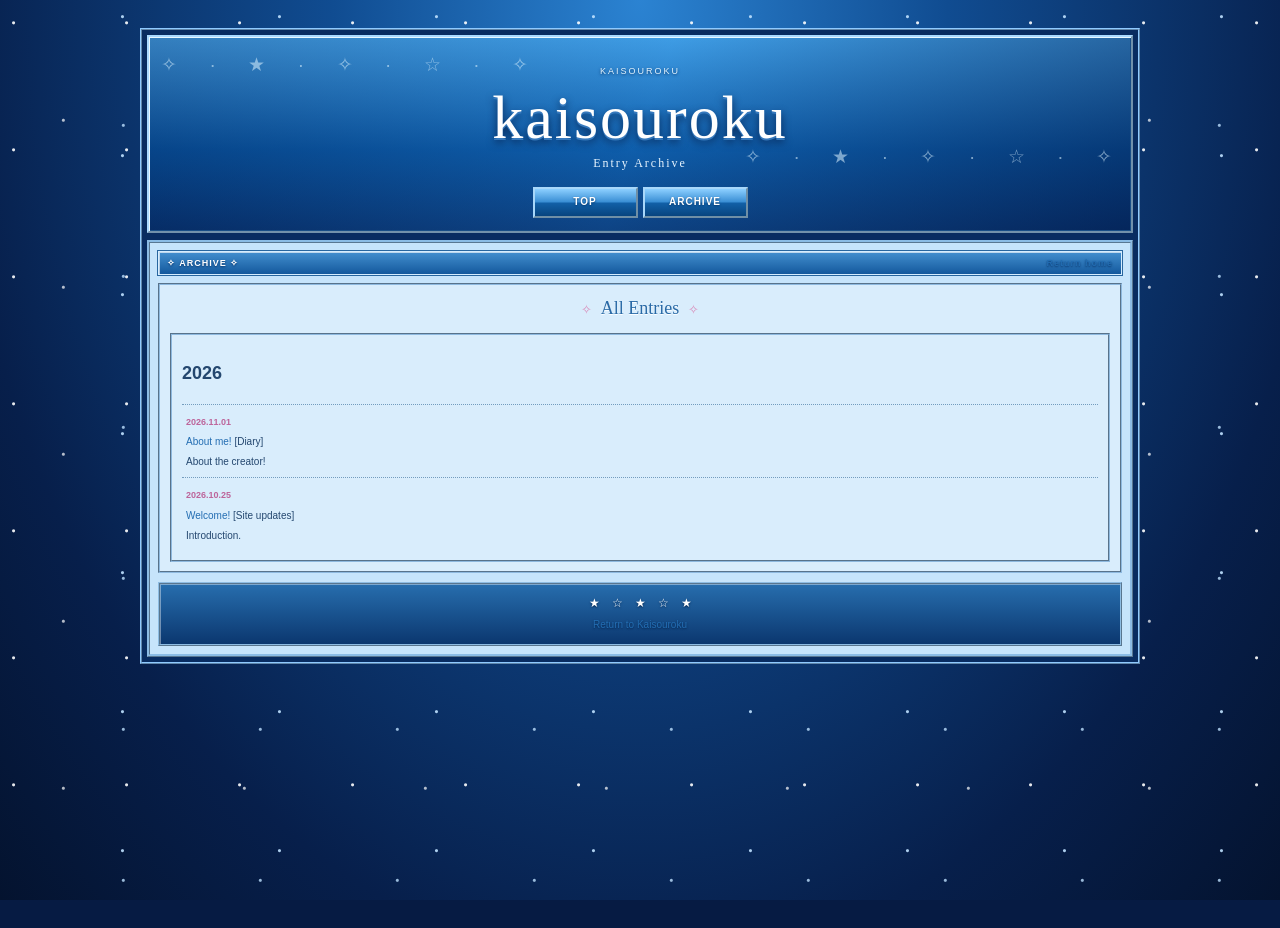
<file: archive.html>
<!DOCTYPE html><html lang="en"><head><meta charset="UTF-8"><meta name="viewport" content="width=device-width, initial-scale=1"><meta name="robots" content="noindex, nofollow"><title>Archive | Kaisouroku</title><link rel="stylesheet" href="style.css"><script src="script.js" defer></script></head><body><div class="page-shell"><header class="site-header"><p class="eyebrow">KAISOUROKU</p><h1>kaisouroku</h1><p class="tagline">Entry Archive</p><nav class="top-nav"><a href="index.html">TOP</a><a href="archive.html">ARCHIVE</a></nav></header><div class="content-frame"><div class="frame-heading"><span>✧ ARCHIVE ✧</span><span><a href="index.html">Return home</a></span></div><main class="main-content"><section class="content-box"><div class="section-title"><span>✧</span><h2>All Entries</h2><span>✧</span></div><div id="archive-list"><p>Loading archive...</p></div></section></main><footer class="site-footer">★　☆　★　☆　★<p><a href="index.html">Return to Kaisouroku</a></p></footer></div></div></body></html>
</file>
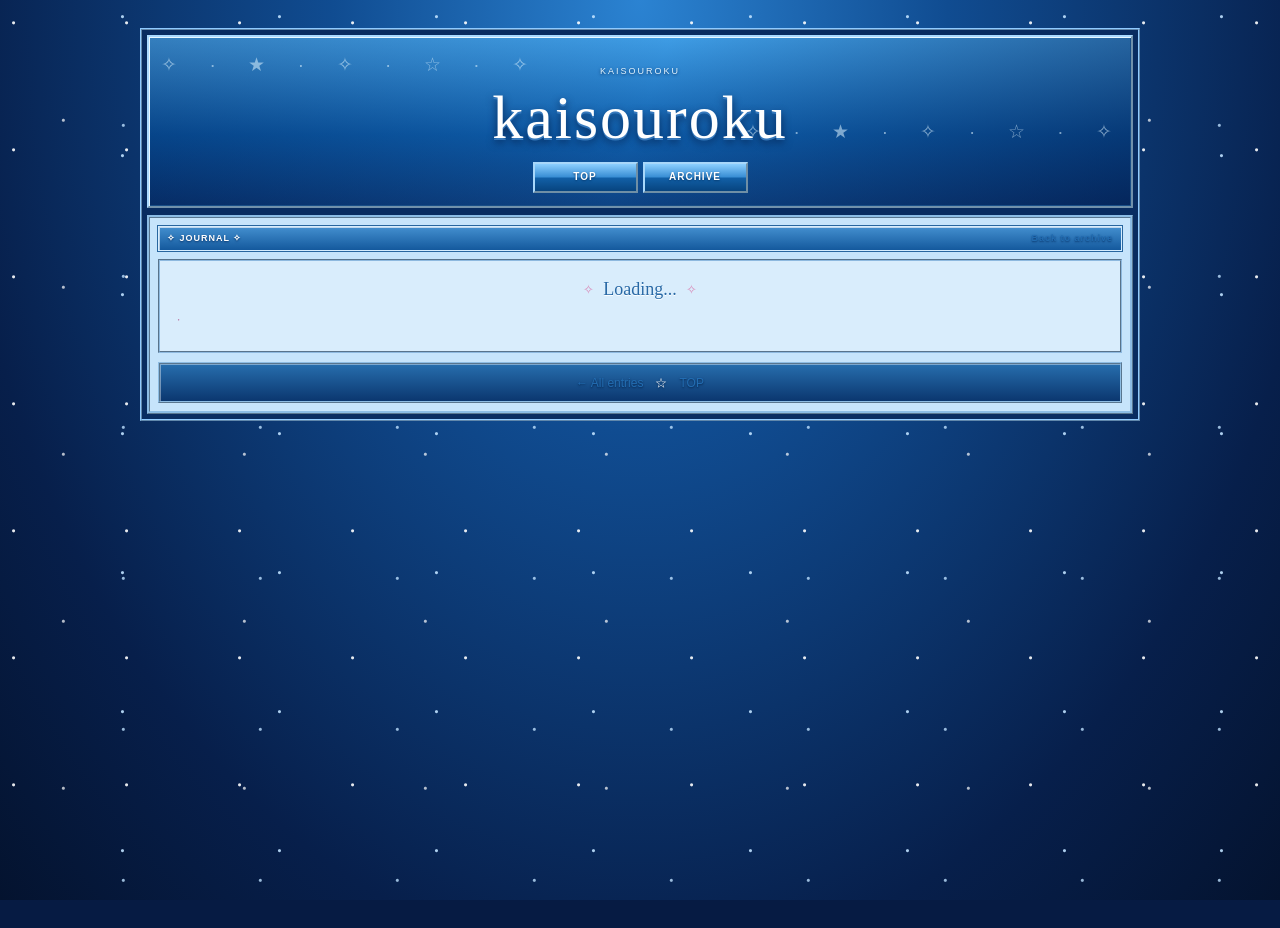
<file: entry.html>
<!DOCTYPE html><html lang="en"><head><meta charset="UTF-8"><meta name="viewport" content="width=device-width, initial-scale=1"><meta name="robots" content="noindex, nofollow"><title>Entry | Kaisouroku</title><link rel="stylesheet" href="style.css"><link rel="stylesheet" href="extras.css"><script src="script.js" defer></script></head><body><div class="page-shell"><header class="site-header"><p class="eyebrow">KAISOUROKU</p><h1>kaisouroku</h1><nav class="top-nav"><a href="index.html">TOP</a><a href="archive.html">ARCHIVE</a></nav></header><div class="content-frame"><div class="frame-heading"><span>✧ JOURNAL ✧</span><a href="archive.html">Back to archive</a></div><main class="main-content"><article class="content-box post"><div class="section-title"><span>✧</span><h2 id="post-title">Loading...</h2><span>✧</span></div><p class="post-meta"><time id="post-date"></time> ・ <span id="post-category"></span></p><div id="post-content" class="post-body"></div></article></main><footer class="site-footer"><a href="archive.html">← All entries</a>　☆　<a href="index.html">TOP</a></footer></div></div></body></html>
</file>
<file: style.css>
:root {
  --navy: #08275a;
  --deep-blue: #061b43;
  --blue: #2877c9;
  --bright-blue: #69baff;
  --pale-blue: #dceeff;
  --panel-blue: #c8e4ff;
  --pink: #f5c8df;
  --pink-deep: #d88db9;
  --ink: #24476f;
  --white: #ffffff;
}

* { box-sizing: border-box; }

html { scroll-behavior: smooth; }

body {
  margin: 0;
  min-height: 100vh;
  color: var(--ink);
  font-family: Verdana, Arial, "Meiryo", sans-serif;
  font-size: 12px;
  line-height: 1.65;
  background-color: #061b43;
  background-image:
    radial-gradient(circle at 12% 18%, rgba(255,255,255,.9) 0 1px, transparent 2px),
    radial-gradient(circle at 78% 12%, rgba(190,225,255,.9) 0 1px, transparent 2px),
    radial-gradient(circle at 35% 72%, rgba(255,255,255,.7) 0 1px, transparent 2px),
    radial-gradient(circle at 90% 83%, rgba(190,225,255,.8) 0 1px, transparent 2px),
    radial-gradient(ellipse at 50% 0%, #2b83d2 0%, #104c91 34%, #071f4b 76%, #04132f 100%);
  background-size: 113px 127px, 157px 139px, 181px 167px, 137px 151px, 100% 100%;
  background-attachment: fixed;
}

a { color: #236db2; text-decoration: none; }
a:hover { color: #c05e9a; text-decoration: underline; }

.page-shell {
  width: min(1000px, calc(100% - 28px));
  margin: 28px auto;
  padding: 7px;
  border: 1px solid #9ed6ff;
  background: linear-gradient(135deg, rgba(255,255,255,.72), rgba(77,159,232,.3) 28%, rgba(5,35,84,.8));
  box-shadow: 0 0 18px rgba(83,183,255,.8), 0 0 42px rgba(4,15,42,.85);
}

.site-header {
  position: relative;
  overflow: hidden;
  padding: 27px 18px 13px;
  text-align: center;
  color: white;
  border: 1px solid #a9ddff;
  background:
    linear-gradient(110deg, rgba(4,33,82,.3), rgba(35,128,208,.28), rgba(4,33,82,.55)),
    linear-gradient(#4aa8ed, #07519d 58%, #062c67);
  box-shadow: inset 0 1px 0 rgba(255,255,255,.9), inset 0 -5px 12px rgba(0,20,62,.45);
}

.site-header::before,
.site-header::after {
  content: "✧　·　★　·　✧　·　☆　·　✧";
  position: absolute;
  color: rgba(220,242,255,.55);
  font-size: 19px;
  letter-spacing: 7px;
  pointer-events: none;
}
.site-header::before { top: 12px; left: 12px; }
.site-header::after { right: 12px; bottom: 58px; }

.eyebrow {
  margin: 0;
  color: #e3f4ff;
  font-size: 9px;
  letter-spacing: 2px;
  text-shadow: 0 1px 3px #06346c;
}
.site-header h1 {
  margin: 1px 0 -5px;
  color: #fff;
  font-family: Georgia, "Times New Roman", serif;
  font-size: clamp(38px, 7vw, 62px);
  font-weight: normal;
  letter-spacing: 2px;
  line-height: 1.2;
  text-shadow: 0 2px 0 #3679bd, 0 4px 8px #06214d;
}
.site-header h1 span { color: #ffe0f0; }
.tagline { margin: 5px 0 8px; color: #e8f5ff; font-family: Georgia, serif; font-size: 12px; letter-spacing: 2px; }
.header-rule { display: flex; justify-content: center; gap: 10px; color: #ffe4f3; font-size: 12px; }
.header-rule span:nth-child(2) { color: #bfe7ff; }

.top-nav {
  display: flex;
  flex-wrap: wrap;
  justify-content: center;
  gap: 5px;
  margin: 13px auto 0;
}
.top-nav a {
  min-width: 105px;
  padding: 5px 10px;
  color: #fff;
  font-size: 10px;
  font-weight: bold;
  letter-spacing: 1px;
  border: 1px solid #b4e0ff;
  background: linear-gradient(#8ccfff 0%, #398ed4 48%, #1260a7 52%, #07447f 100%);
  box-shadow: inset 0 1px 0 rgba(255,255,255,.85), 0 2px 3px rgba(0,14,47,.55);
  text-shadow: 0 1px 2px #073b70;
}
.top-nav a:hover { color: white; background: linear-gradient(#f7d9eb, #d58ab9); text-decoration: none; }

.content-frame {
  margin-top: 7px;
  padding: 8px;
  border: 1px solid #b6e1ff;
  background: linear-gradient(145deg, #e7f5ff, #b8dcfa 60%, #d8edff);
  box-shadow: inset 0 0 0 2px rgba(255,255,255,.7), inset 0 0 14px rgba(74,145,207,.25);
}
.frame-heading {
  display: flex;
  justify-content: space-between;
  gap: 10px;
  padding: 4px 8px;
  margin-bottom: 8px;
  color: #fff;
  font-size: 9px;
  font-weight: bold;
  letter-spacing: 1px;
  border: 1px solid #7db8e8;
  background: linear-gradient(#438fcf, #14599d);
  text-shadow: 0 1px 2px #07356c;
}
.updated { font-weight: normal; letter-spacing: 0; }

.columns {
  display: grid;
  grid-template-columns: 190px minmax(0, 1fr) 190px;
  align-items: start;
  gap: 9px;
}
.sidebar { display: grid; gap: 9px; }
.side-box, .content-box, .welcome-panel {
  border: 1px solid #8dbce3;
  background: linear-gradient(145deg, #e9f6ff, #c8e5fc);
  box-shadow: inset 0 1px 0 white, 0 1px 3px rgba(35,93,145,.22);
}
.side-box { padding: 8px; }
.side-box h2 {
  margin: -2px -2px 8px;
  padding: 4px 6px;
  color: #fff;
  font-size: 10px;
  letter-spacing: 1px;
  border: 1px solid #a5d8ff;
  background: linear-gradient(#78bdf0, #347fbd 52%, #1b5b9b);
  text-shadow: 0 1px 2px #164d83;
}
.side-box h2 span { color: #ffe0f0; margin-right: 4px; }
.profile-image {
  position: relative;
  display: grid;
  place-items: center;
  height: 105px;
  overflow: hidden;
  border: 1px solid #8db6dc;
  background: linear-gradient(135deg, #fff, #d5eaff);
}
.profile-image img { width: 100%; height: 100%; object-fit: cover; }
.image-placeholder { position: absolute; color: #79a4ca; font: bold 11px Georgia, serif; text-align: center; letter-spacing: 2px; }
.profile-name { margin: 7px 0 3px; color: #bd659b; font-weight: bold; text-align: center; }
.small-copy { margin: 5px 0; font-size: 10px; line-height: 1.65; }
.side-links { margin: 0; padding: 0; list-style: none; }
.side-links li { padding: 3px 1px; border-bottom: 1px dotted #9abbd8; font-size: 10px; }
.side-links li:last-child { border-bottom: 0; }
.favourite-list p { padding-bottom: 6px; border-bottom: 1px dotted #9abbd8; font-size: 10px; }
.favourite-list p:last-child { border: 0; }
.updates { margin: 0; padding: 0; list-style: none; font-size: 10px; }
.updates li { padding: 4px 0; border-bottom: 1px dotted #9abbd8; }
.updates time { display: block; color: #b76a9b; font-size: 9px; }
.button88 {
  width: 88px;
  height: 31px;
  margin: 8px auto;
  border: 1px solid #fff;
  outline: 1px solid #7ba9d1;
  background: linear-gradient(135deg, #f8d8eb, #9bcfff 55%, #397ec0);
  box-shadow: inset 0 1px 3px white;
  text-align: center;
}
.button88 a { display: block; color: #174c80; font: bold 9px/29px Georgia, serif; text-shadow: 0 1px white; }
.tiny-note { color: #6686a5; font-size: 9px; text-align: center; }

.main-content { display: grid; gap: 9px; min-width: 0; }
.welcome-panel { padding: 10px; }
.section-title {
  display: flex;
  align-items: center;
  justify-content: center;
  gap: 9px;
  margin: 0 0 9px;
  color: #2869a6;
}
.section-title h2 { margin: 0; font-family: Georgia, "Times New Roman", serif; font-size: 18px; font-weight: normal; text-shadow: 0 1px white; }
.section-title > span { color: #d98ab8; font-size: 13px; }
.section-title.compact { margin-bottom: 6px; }
.section-title.compact h2 { font-size: 15px; }
.hero-image {
  position: relative;
  min-height: 145px;
  overflow: hidden;
  border: 4px solid #fff;
  outline: 1px solid #8ab9e2;
  background: linear-gradient(135deg, #8ec9f4, #e5f5ff 48%, #a9d5f5);
  box-shadow: 0 1px 4px rgba(22,78,129,.3);
}
.hero-image img { position: absolute; width: 100%; height: 100%; object-fit: cover; }
.hero-fallback {
  display: flex;
  min-height: 145px;
  flex-direction: column;
  justify-content: center;
  align-items: center;
  color: #fff;
  font-family: Georgia, serif;
  font-size: 20px;
  text-shadow: 0 1px 4px #276ba4;
}
.hero-fallback small { margin-top: 5px; font: 10px Verdana, sans-serif; }
.intro { margin: 12px 3px 5px; font-size: 11px; line-height: 1.8; }
.japanese-line { margin: 5px 0 0; color: #c06f9e; font-family: Georgia, serif; font-size: 12px; text-align: right; }
.content-box { padding: 9px 10px; }
.box-intro { margin: 0 0 9px; font-size: 10px; text-align: center; }
.novel-grid { display: grid; grid-template-columns: repeat(3, minmax(0, 1fr)); gap: 8px; }
.novel-entry { min-width: 0; padding: 5px; border: 1px solid #c0d9ed; background: rgba(255,255,255,.72); text-align: center; }
.novel-thumb {
  position: relative;
  display: grid;
  place-items: center;
  height: 105px;
  overflow: hidden;
  border: 1px solid #a7c7e4;
  background: linear-gradient(135deg, #d9edff, #fce5f1);
}
.novel-thumb img { position: absolute; width: 100%; height: 100%; object-fit: cover; }
.novel-thumb span { position: relative; z-index: 1; padding: 2px 4px; color: #fff; font: bold 11px Georgia, serif; text-shadow: 0 1px 4px #164b7b; }
.novel-entry h3 { margin: 5px 0 0; color: #285f94; font-size: 10px; }
.novel-entry p { margin: 0; color: #7892aa; font-size: 9px; }
.more-link { margin: 9px 0 0; text-align: right; font-size: 10px; }
.diary-entry { padding: 7px 4px; border-top: 1px dotted #9bbbd8; }
.diary-entry time { color: #bd659b; font-size: 9px; font-weight: bold; }
.diary-entry p { margin: 3px 0 0; font-size: 10px; }

.site-footer {
  margin-top: 9px;
  padding: 10px 8px 7px;
  color: #fff;
  border: 1px solid #6ea8d8;
  background: linear-gradient(#276eae, #0b376f);
  text-align: center;
  box-shadow: inset 0 1px 0 rgba(255,255,255,.45);
  text-shadow: 0 1px 2px #06264f;
}
.footer-stars { color: #b9e2ff; letter-spacing: 4px; }
.site-footer p { margin: 3px 0; font-size: 10px; }
.footer-links a { color: #ffe2f1; }
.site-footer small { color: #c7e4ff; font-size: 9px; letter-spacing: .5px; }


@media (max-width: 820px) {
  .columns { grid-template-columns: 165px minmax(0, 1fr); }
  .right-sidebar { grid-column: 1 / -1; grid-template-columns: repeat(2, minmax(0, 1fr)); }
}
@media (max-width: 560px) {
  .page-shell { width: calc(100% - 12px); margin: 6px auto; padding: 4px; }
  .site-header { padding: 23px 8px 11px; }
  .top-nav a { min-width: 90px; }
  .content-frame { padding: 5px; }
  .frame-heading { flex-direction: column; text-align: center; gap: 0; }
  .columns { grid-template-columns: 1fr; }
  .left-sidebar { grid-template-columns: repeat(2, minmax(0, 1fr)); }
  .profile-box { grid-row: span 2; }
  .right-sidebar { grid-column: auto; }
  .novel-thumb { height: 85px; }
}
@media (max-width: 380px) {
  .left-sidebar, .right-sidebar { grid-template-columns: 1fr; }
  .profile-box { grid-row: auto; }
  .novel-grid { grid-template-columns: 1fr; }
  .novel-thumb { height: 130px; }
}


.page-shell {
  padding: 5px;
  border: 2px ridge #8fcaff;
  box-shadow: none;
  background: #082c61;
}

.site-header {
  border: 2px outset #a9d9ff;
  box-shadow: inset 1px 1px 0 #e7f7ff, inset -1px -1px 0 #174d86;
}

.content-frame {
  border: 3px ridge #8bbce5;
  box-shadow: none;
  background: #c6e4fb;
}

.frame-heading {
  border: 1px solid #d5edff;
  outline: 1px solid #28669f;
  box-shadow: inset 1px 1px 0 rgba(255,255,255,.65);
}

.side-box,
.content-box,
.welcome-panel {
  border: 2px groove #8eb9df;
  box-shadow: none;
  background: #d9edfc;
}

.side-box h2 {
  border: 1px outset #b8e0ff;
  box-shadow: none;
}

.top-nav a {
  border: 2px outset #a8d7fa;
  box-shadow: none;
}

.top-nav a:active {
  border-style: inset;
}

.profile-image,
.hero-image,
.novel-thumb {
  border: 2px inset #9bbbd8;
  outline: none;
  box-shadow: none;
}

.profile-image {
  background: #edf7ff;
}

.hero-image {
  border-width: 3px;
  border-style: ridge;
}

.novel-entry {
  border: 1px solid #9bbbd8;
  box-shadow: inset 1px 1px 0 #fff;
  background: #edf7ff;
}

.button88 {
  border: 2px outset #f5d8e9;
  outline: 1px solid #477da9;
  box-shadow: none;
}

.button88:active {
  border-style: inset;
}

.site-footer {
  border: 2px ridge #8dbce3;
  box-shadow: inset 1px 1px 0 rgba(255,255,255,.4);
}

.side-links li,
.favourite-list p,
.updates li,
.diary-entry {
  border-bottom: 1px dotted #739cbe;
}

.diary-entry {
  border-top: 1px dotted #739cbe;
  border-bottom: 0;
}

.page-shell,
.site-header,
.content-frame,
.frame-heading,
.side-box,
.content-box,
.welcome-panel,
.side-box h2,
.top-nav a,
.profile-image,
.hero-image,
.novel-entry,
.novel-thumb,
.site-footer {
  border-radius: 0;
}
</file>
<file: extras.css>
.entry-category,.post-meta{color:#b76a9b;font-size:9px}.archive-year{margin:10px 0}.archive-year h2{color:#2869a6;font:normal 17px Georgia,serif;border-bottom:1px dotted #739cbe;padding-bottom:5px}.post{padding:14px}.post-body{font-size:12px;line-height:1.9}.post-body h1,.post-body h2,.post-body h3{color:#2869a6;font-family:Georgia,serif;font-weight:normal}.post-body h2{border-bottom:1px dotted #8eb9df;padding-bottom:4px}.post-body img{max-width:100%;height:auto}.post-body blockquote{margin:10px 0;padding:5px 12px;border-left:3px ridge #8eb9df;background:#edf7ff}.post-body code{background:#edf7ff;padding:2px 4px}
</file>
